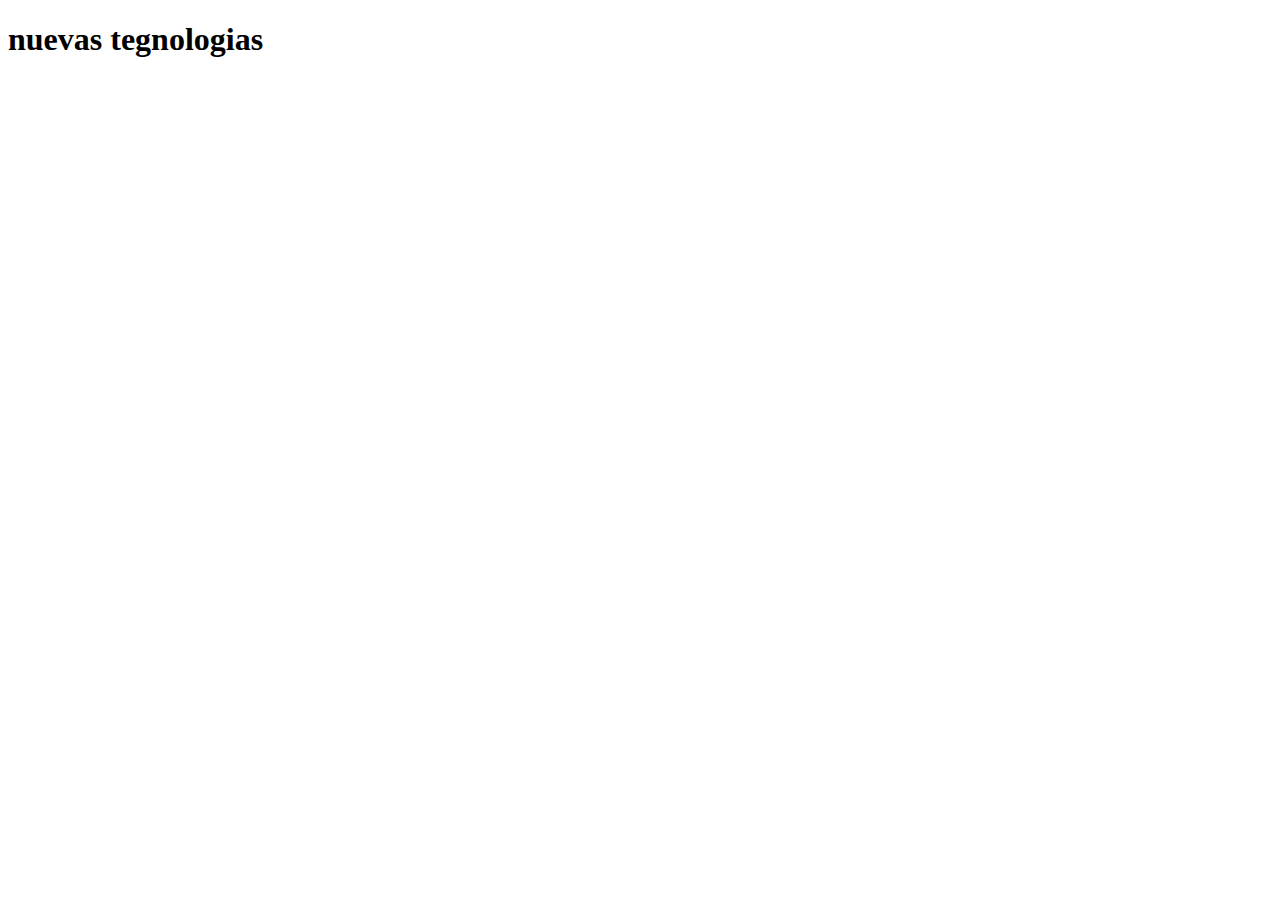
<file: index.html>
<!DOCTYPE html>
<html>
<head>
	<link rel="stylesheet" href="https://stackpath.bootstrapcdn.com/bootstrap/4.1.3/css/bootstrap.min.css" integrity="sha384-MCw98/SFnGE8fJT3GXwEOngsV7Zt27NXFoaoApmYm81iuXoPkFOJwJ8ERdknLPMO" crossorigin="anonymous">
<script src="https://stackpath.bootstrapcdn.com/bootstrap/4.1.3/js/bootstrap.min.js" integrity="sha384-ChfqqxuZUCnJSK3+MXmPNIyE6ZbWh2IMqE241rYiqJxyMiZ6OW/JmZQ5stwEULTy" crossorigin="anonymous"></script>
	<title>nuevas tecnologias de desrrollo</title>
</head>
<body>
<div class="alert alert-success">
	<h1>nuevas tegnologias</h1>
</div>
</body>
</html>
</file>
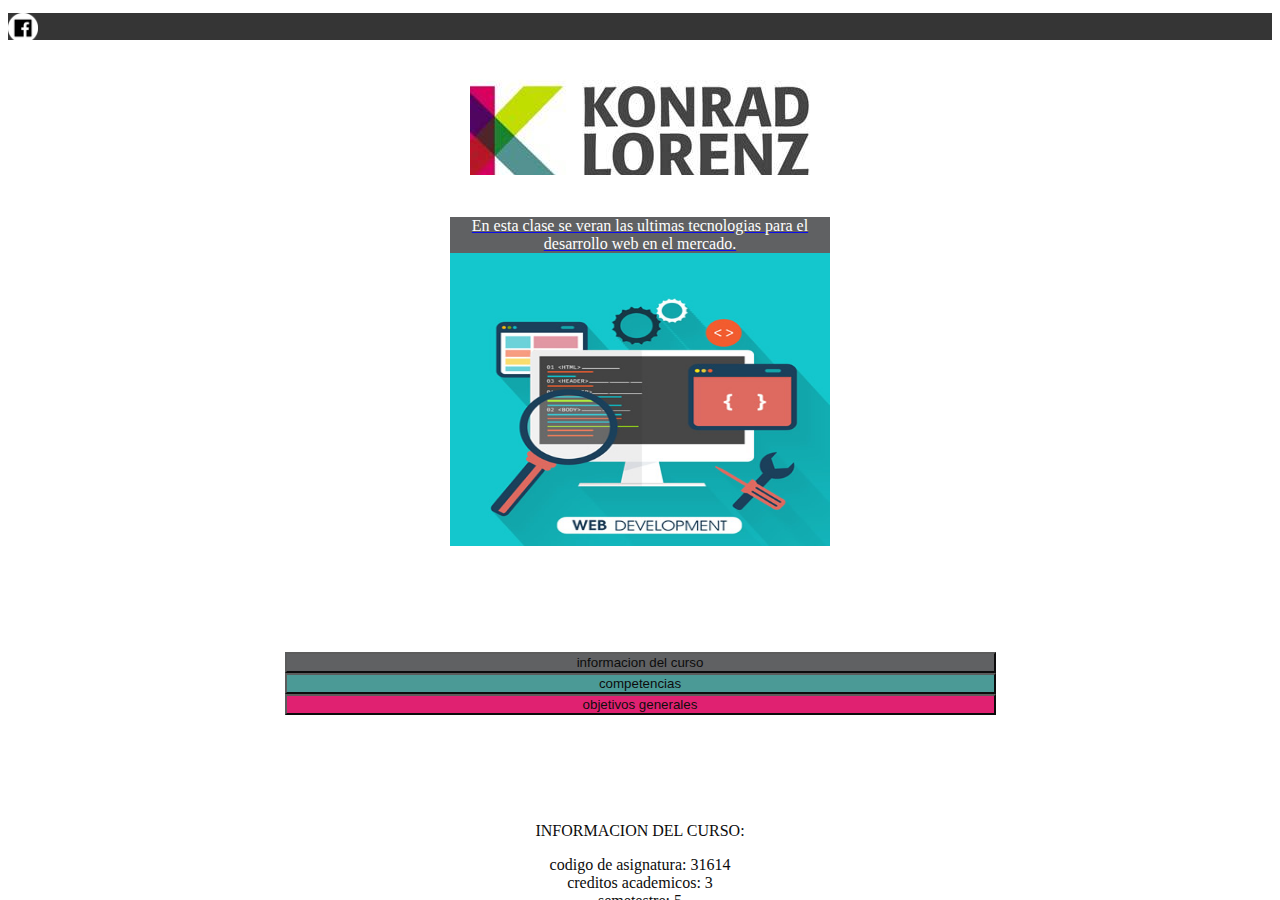
<file: clases/index.html>
<!DOCTYPE html>
<html>
<head>
	<meta charset="UTF-8">

	<link rel="stylesheet" href="https://stackpath.bootstrapcdn.com/bootstrap/4.1.3/css/bootstrap.min.css" integrity="sha384-MCw98/SFnGE8fJT3GXwEOngsV7Zt27NXFoaoApmYm81iuXoPkFOJwJ8ERdknLPMO" crossorigin="anonymous">
  <script src="https://stackpath.bootstrapcdn.com/bootstrap/4.1.3/js/bootstrap.min.js" integrity="sha384-ChfqqxuZUCnJSK3+MXmPNIyE6ZbWh2IMqE241rYiqJxyMiZ6OW/JmZQ5stwEULTy" crossorigin="anonymous"></script>
	<link rel="stylesheet" href="estilos/scroll.css">
	<title>nuevas tecnologias de desrrollo</title>
</head>

	<frameset rows="4.5%,15%,*" border="0" noresize="noresize">
		<frame src="frame/superior.html" scrolling="no" >
		<frame src="frame/titulo.html" scrolling="no"  >
		<frame src="frame/central.html">
	<noframes>


</body>
</noframes>
</html>
</file>
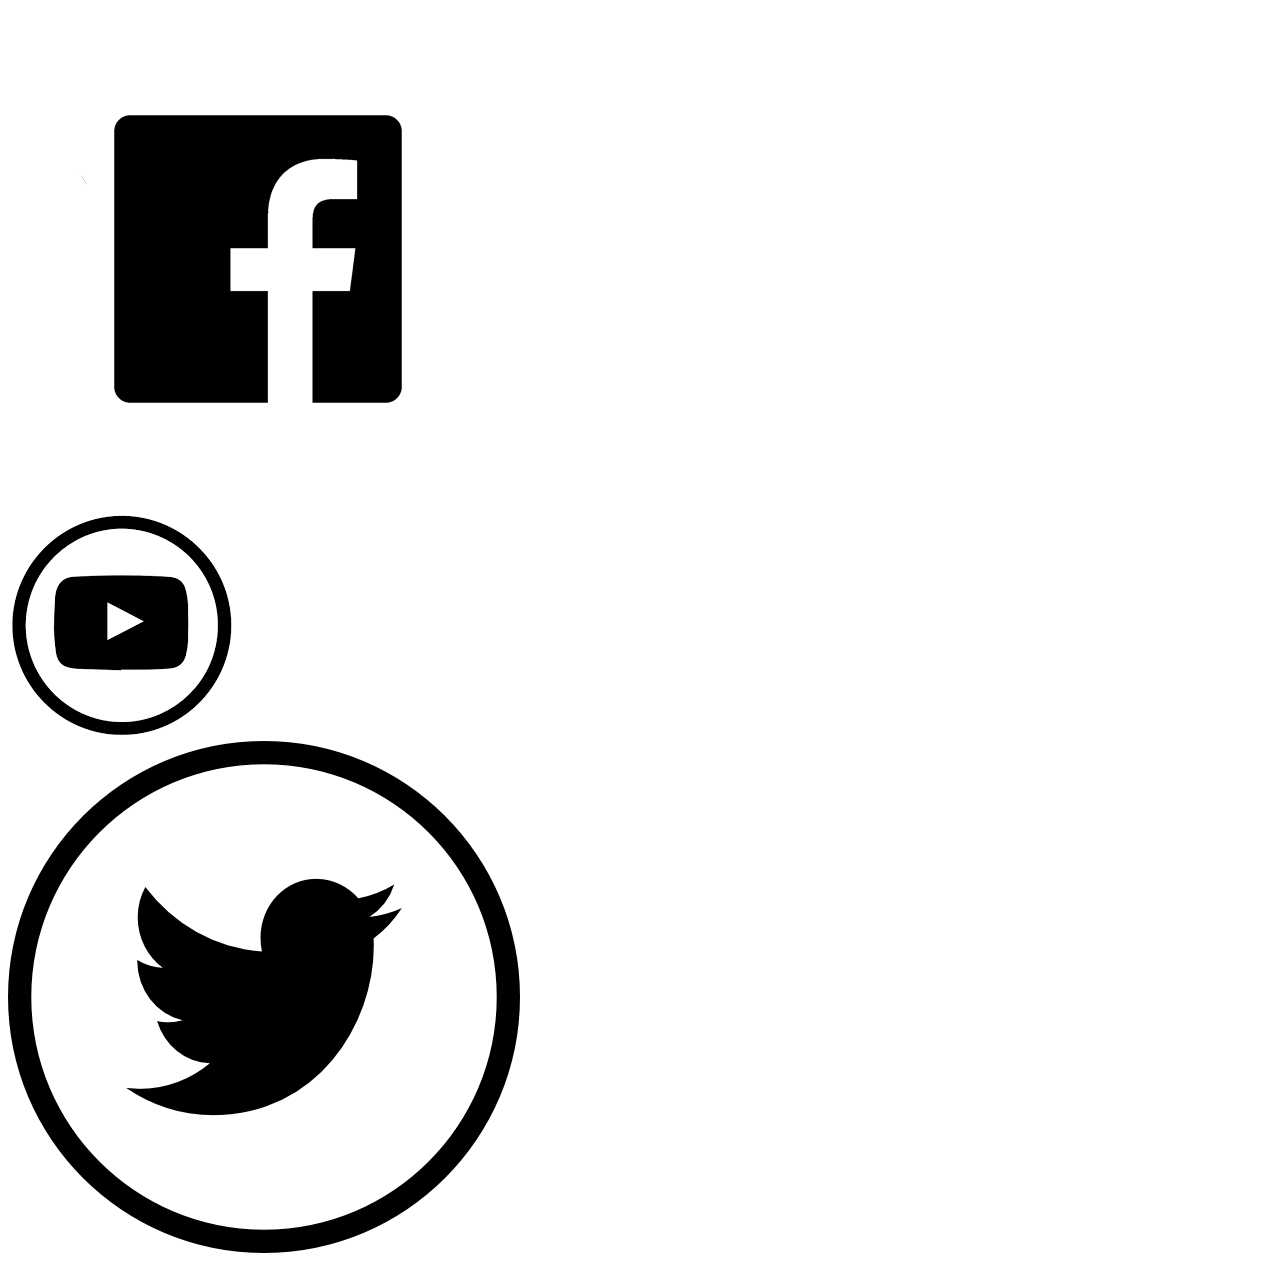
<file: clases/superior.html>
<!DOCTYPE html>
<html>
<head>
	<link rel="stylesheet" href="https://stackpath.bootstrapcdn.com/bootstrap/4.1.3/css/bootstrap.min.css" integrity="sha384-MCw98/SFnGE8fJT3GXwEOngsV7Zt27NXFoaoApmYm81iuXoPkFOJwJ8ERdknLPMO" crossorigin="anonymous">
<script src="https://stackpath.bootstrapcdn.com/bootstrap/4.1.3/js/bootstrap.min.js" integrity="sha384-ChfqqxuZUCnJSK3+MXmPNIyE6ZbWh2IMqE241rYiqJxyMiZ6OW/JmZQ5stwEULTy" crossorigin="anonymous"></script>
</head>
<body>
<div class="row">
  <div class="col-sm-3">
    <div class="col-sm-1">
      <a href="https://www.facebook.com/U.KONRADLORENZ/"><img src="../image/facebook.jpg"></a>
    </div>
    <div class="col-sm-1">
      <a href="https://www.youtube.com/channel/UCUB2pNEFswCAXYBfQsDYZ9w"><img src="../image/youtube.jpg"></a>
    </div>
    <div class="col-sm-1">
      <a href="https://twitter.com/intent/follow?source=followbutton&variant=1.0&screen_name=uKonradLorenz"><img src="../image/twitter.jpg"></a>
    </div>
  </div>
</div>
</body>
</html>
</file>
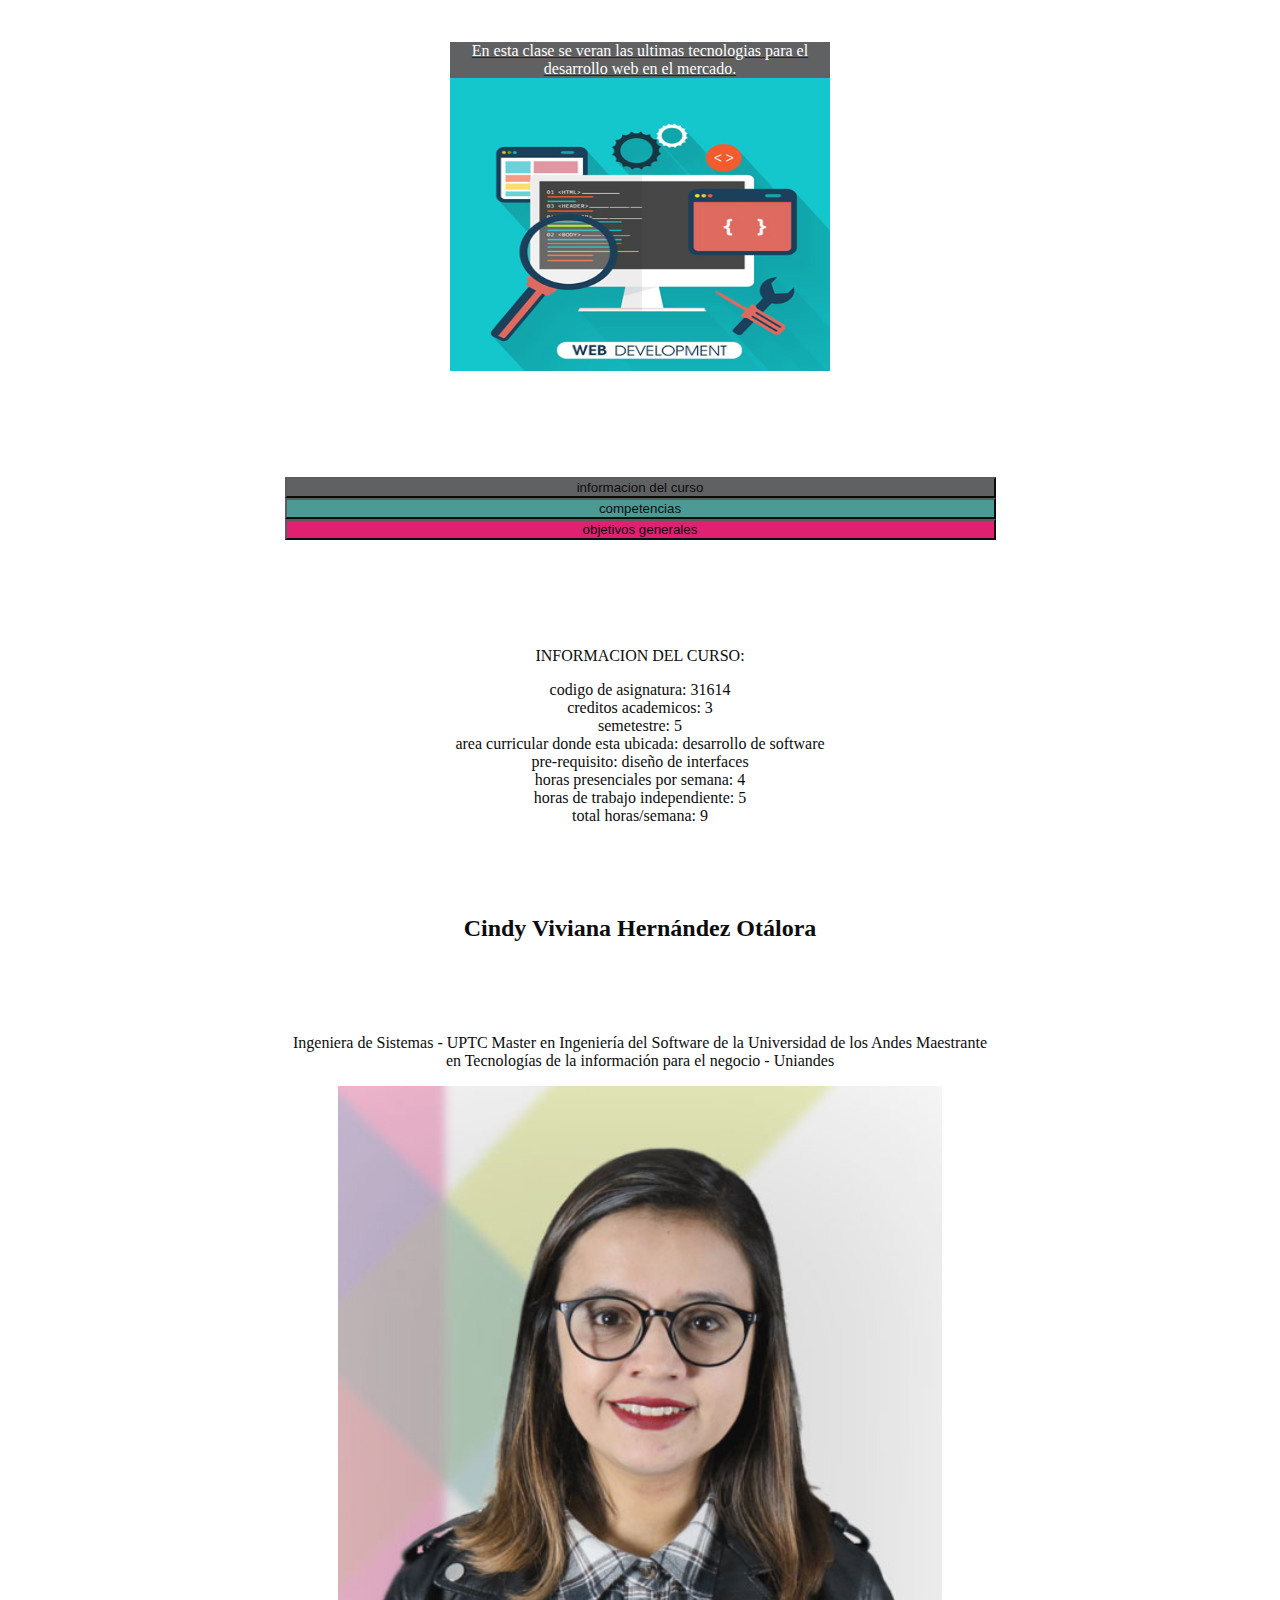
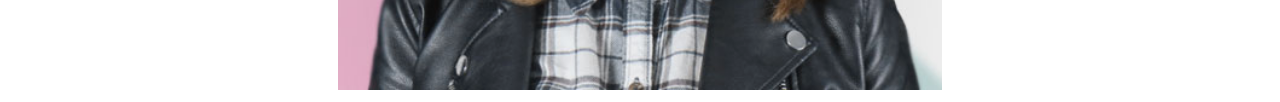
<file: clases/frame/botones.html>
<!DOCTYPE html>
<html>
<head>
	<meta charset="UTF-8">
	<script src="../js/funcionesBotones.js"></script>
	<link rel="stylesheet" type="text/css" href="../estilos/estilo_botones_primarios.css">
	<link rel="stylesheet" href="https://stackpath.bootstrapcdn.com/bootstrap/4.1.3/css/bootstrap.min.css" integrity="sha384-MCw98/SFnGE8fJT3GXwEOngsV7Zt27NXFoaoApmYm81iuXoPkFOJwJ8ERdknLPMO" crossorigin="anonymous">
 <script src="https://stackpath.bootstrapcdn.com/bootstrap/4.1.3/js/bootstrap.min.js" integrity="sha384-ChfqqxuZUCnJSK3+MXmPNIyE6ZbWh2IMqE241rYiqJxyMiZ6OW/JmZQ5stwEULTy" crossorigin="anonymous"></script>
	<link rel="stylesheet" href="../estilos/superiorEstilos.css">
	<link rel="stylesheet" href="../estilos/carrusel.css">
</head>

<body onload="mostrarInformacionDelCurso()" class="alert alert-light">
<center>
<section id="central" class="rounded border">
	<center>
		<br>
		<div class="deslizador " class="alert alert-light ">
		 <ul>
		 	 <li><a href="botones.html#informacionCurso" ><div id="capa1" style="background:#58595b ;"><font color="white">En esta clase se veran las ultimas tecnologias para el desarrollo web en el mercado.</font> </div><img src="../../image/carrusel/portada.jpg" alt="" class="rounded border"></a></li>
		 	 <li> <a href="botones.html#informacionProfesora " ><div id="capa1" style="background:#429591;"><font color="white"> La profesora Cindy Viviana Hernández Otálora, imparte esta materia</font></div><img src="../../image/carrusel/profesora.jpg" alt="" class="rounded border"></a></li>
			 <li><a href="https://www.javascript.com/" target="_BLANK"><div id="capa1" style="background:#DF166A ;"><font color="white">El lenguaje usado en su mayoria en esta clase, es javascript.</font> </div><img src="../../image/carrusel/java.jpg" alt="" class="rounded border"></a></li>			
			 <li><a href="https://www.python.org/" target="_BLANK"><div id="capa1" style="background: #58595b;"><font color="white">En esta clase veremos python, con el framework django.</font></div><img src="../../image/carrusel/python.jpg" alt="" class="rounded border"></a></li>			
			 <li><div id="capa1" style="background:#429591;"><font color="white"><br> En este tipo de aulas se impartira la clase.</font></div><img src="../../image/carrusel/salon.jpg" alt="" class="rounded border"></li>
		 </ul>
	 </div>
	
	<div class="row" id="botones">
			<div class="col-sm-4 ">
			<button type="button" class="btn btn-primary" onclick="mostrarInformacionDelCurso()" style="height: 100%; width: 100%; top: 10px; background-color: #58595B;">informacion del curso</button></div>
			<div class="col-sm-4 ">
			<button type="button" class="btn btn-primary" onclick="mostrarCompetencias()" style="height: 100%; width: 100%; background-color: #429591;">competencias</button></div>
			<div class="col-sm-4 ">
			<button type="button" class="btn btn-primary" onclick="mostrarObjetivosGenerales()" style="height: 100%; width: 100%; background-color: #DF166A;">objetivos generales</button></div>
		</div>
			<br><br>

    <section id="informacionCurso" class="rounded border " style="width: 75%">
    	<br>
			<section class="rounded border border-primary alert alert-primary">
				<p id="titulo" style=""></p>

			</section>

			<section class="rounded border border-success alert alert-success">
				<p id="parrafo"></p>
			</section>

			<br>
			</section>
			<br>
            <br>
            <section id="informacionProfesora" class="rounded border" style="width: 75%;">
                <div class="container">
                    <div class="row">

                    <div class="col-sm-12 rounded border border-primary alert alert-primary">
                        <h2>Cindy Viviana Hernández Otálora</h2>
                    </div> 
                    </div>
                    <div class="row">
                        <div class="col-sm-6 rounded border border-success alert alert-success">
							<p><br><br><br><br>
								Ingeniera de Sistemas - UPTC
							   Master en Ingeniería del Software de la
							   Universidad de los Andes
                               Maestrante en Tecnologías de la
                               información para el negocio - Uniandes
                            </p>
                        </div>
                        <div class="col-sm-6  ">
                            <img src="../../image/carrusel/profesora.jpg"  width="85%" height="95%">
                        </div>
                    </div>

                </div>
            </section>
	</center>
</section>
</center>
</body>
</html>
</file>
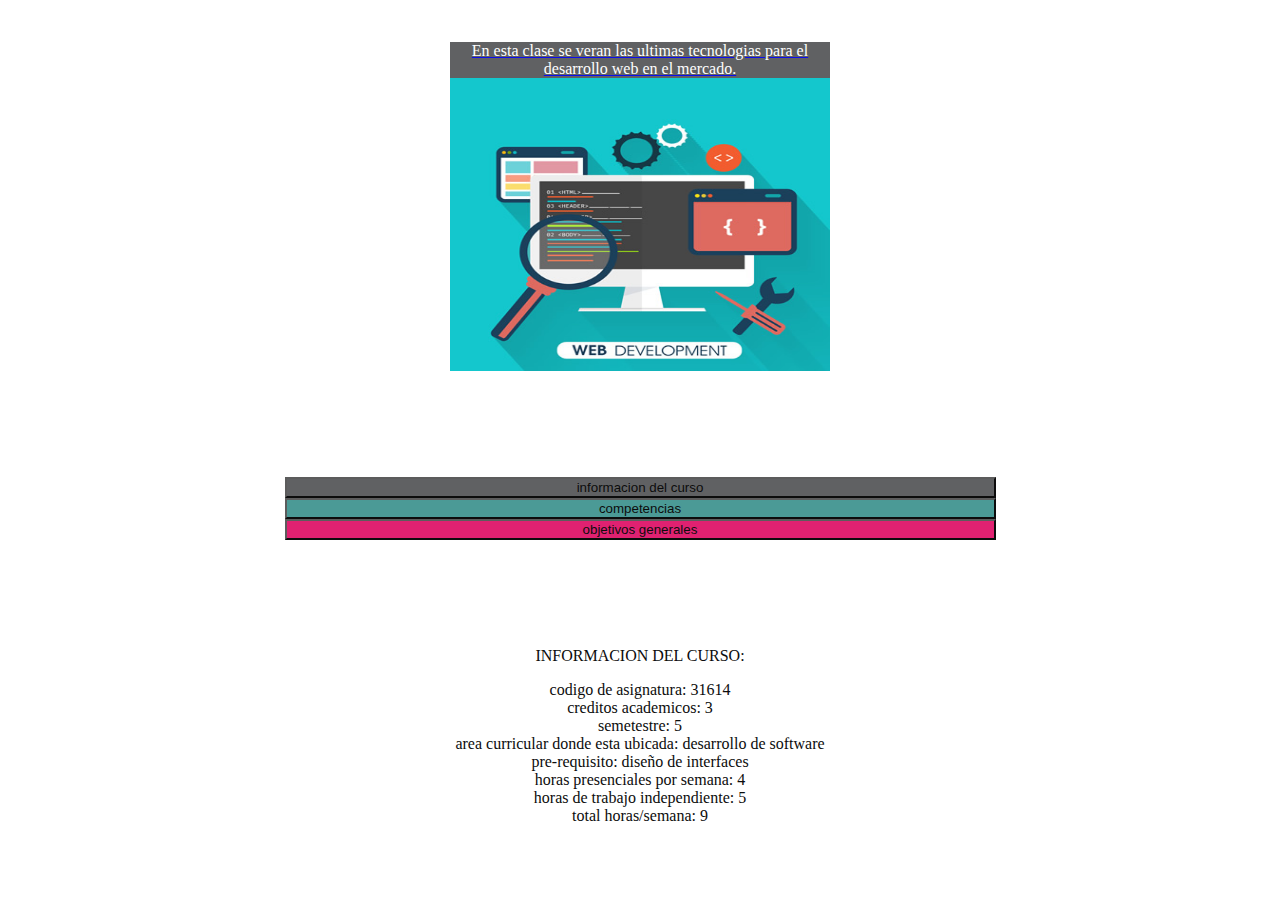
<file: clases/frame/central.html>
<!DOCTYPE html>
<html>
<head>
	<meta charset="UTF-8" http-equiv="Content-Type" content="text/html; charset=iso-8859-1">
	<link rel="stylesheet" href="https://stackpath.bootstrapcdn.com/bootstrap/4.1.3/css/bootstrap.min.css" integrity="sha384-MCw98/SFnGE8fJT3GXwEOngsV7Zt27NXFoaoApmYm81iuXoPkFOJwJ8ERdknLPMO" crossorigin="anonymous">
  <script src="https://stackpath.bootstrapcdn.com/bootstrap/4.1.3/js/bootstrap.min.js" integrity="sha384-ChfqqxuZUCnJSK3+MXmPNIyE6ZbWh2IMqE241rYiqJxyMiZ6OW/JmZQ5stwEULTy" crossorigin="anonymous"></script>
	<title>nuevas tecnologias de desrrollo</title>
</head>
		<frameset rows="*" frameborder="NO" border="0" framespacing="0">
			<frame src="botones.html"  >
		</frameset>
<body class="alert alert-light">
</body>
</html>
</file>
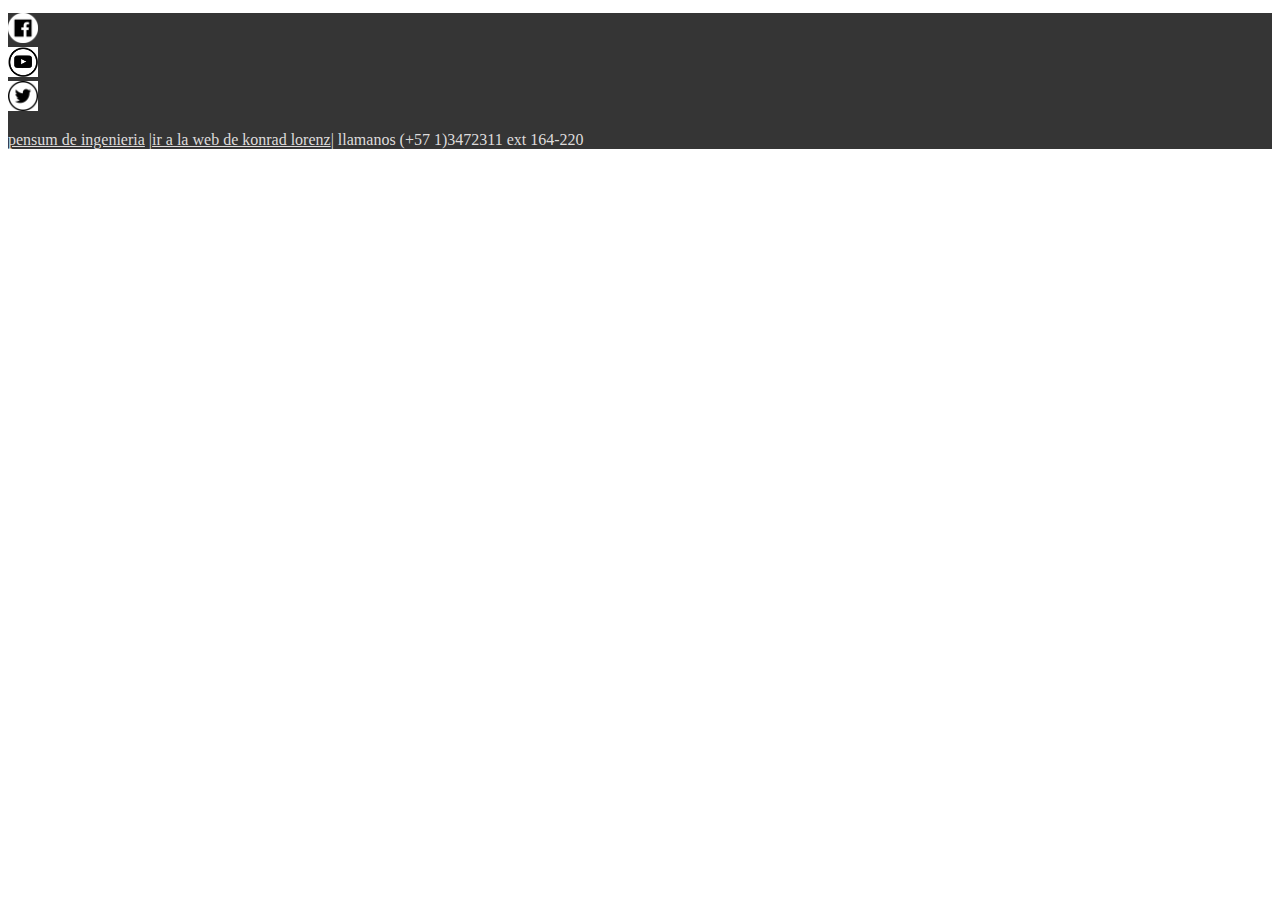
<file: clases/frame/superior.html>
<!DOCTYPE html>
<html>
<head>
  <meta charset="UTF-8">
	<link rel="stylesheet" href="https://stackpath.bootstrapcdn.com/bootstrap/4.1.3/css/bootstrap.min.css" integrity="sha384-MCw98/SFnGE8fJT3GXwEOngsV7Zt27NXFoaoApmYm81iuXoPkFOJwJ8ERdknLPMO" crossorigin="anonymous">
 <script src="https://stackpath.bootstrapcdn.com/bootstrap/4.1.3/js/bootstrap.min.js" integrity="sha384-ChfqqxuZUCnJSK3+MXmPNIyE6ZbWh2IMqE241rYiqJxyMiZ6OW/JmZQ5stwEULTy" crossorigin="anonymous"></script>
	<link rel="stylesheet" href="../estilos/superiorEstilos.css"
</head>
<body >
  <section style="height: 5px;"></section>
  <section style="background-color: #353535;">
<div class="row " >

  <div class="col-sm-3">
		<div class="row">
			<div class="col-sm-1 " >
	      <a href="https://www.facebook.com/U.KONRADLORENZ/" target="_BLANK"><img src="../../image/facebook.jpg" title="facebook" width="30px"height="30px" class="rounded-circle"></a>
	    </div>
	    <div class="col-sm-1 " >
	      <a href="https://www.youtube.com/channel/UCUB2pNEFswCAXYBfQsDYZ9w" target="_BLANK"><img src="../../image/youtube.jpg" title="youtube" width="30px"height="30px" style="background-color: white;" class="rounded-circle"></a>
	    </div>
	    <div class="col-sm-1 " >
	      <a href="https://twitter.com/intent/follow?source=followbutton&variant=1.0&screen_name=uKonradLorenz" target="_BLANK"><img src="../../image/twitter.jpg" title="twitter" width="30px"height="30px" style="background-color: white;" class="rounded-circle"></a>
	    </div>
		</div>
  </div>
  <div class="col-sm-3"></div>
		<div class="col-sm-6 " id="title" >
			<p style="color: #DEDCDC;"><a href="http://www.konradlorenz.edu.co/es/aspirantes/carreras-universitarias/carrera-de-ingenieria-de-sistemas/pensum.html" style="color: #DEDCDC;" target="_BLANK">pensum de ingenieria</a> |<a href="http://www.konradlorenz.edu.co/es/aspirantes/carreras-universitarias/carrera-de-ingenieria-de-sistemas/presentacion.html" style="color: #DEDCDC;" target="_BLANK">ir a la web de konrad lorenz</a>|  llamanos (+57  1)3472311 ext 164-220</p>
		</div>

</div>
</section>
</body>
</html>
</file>
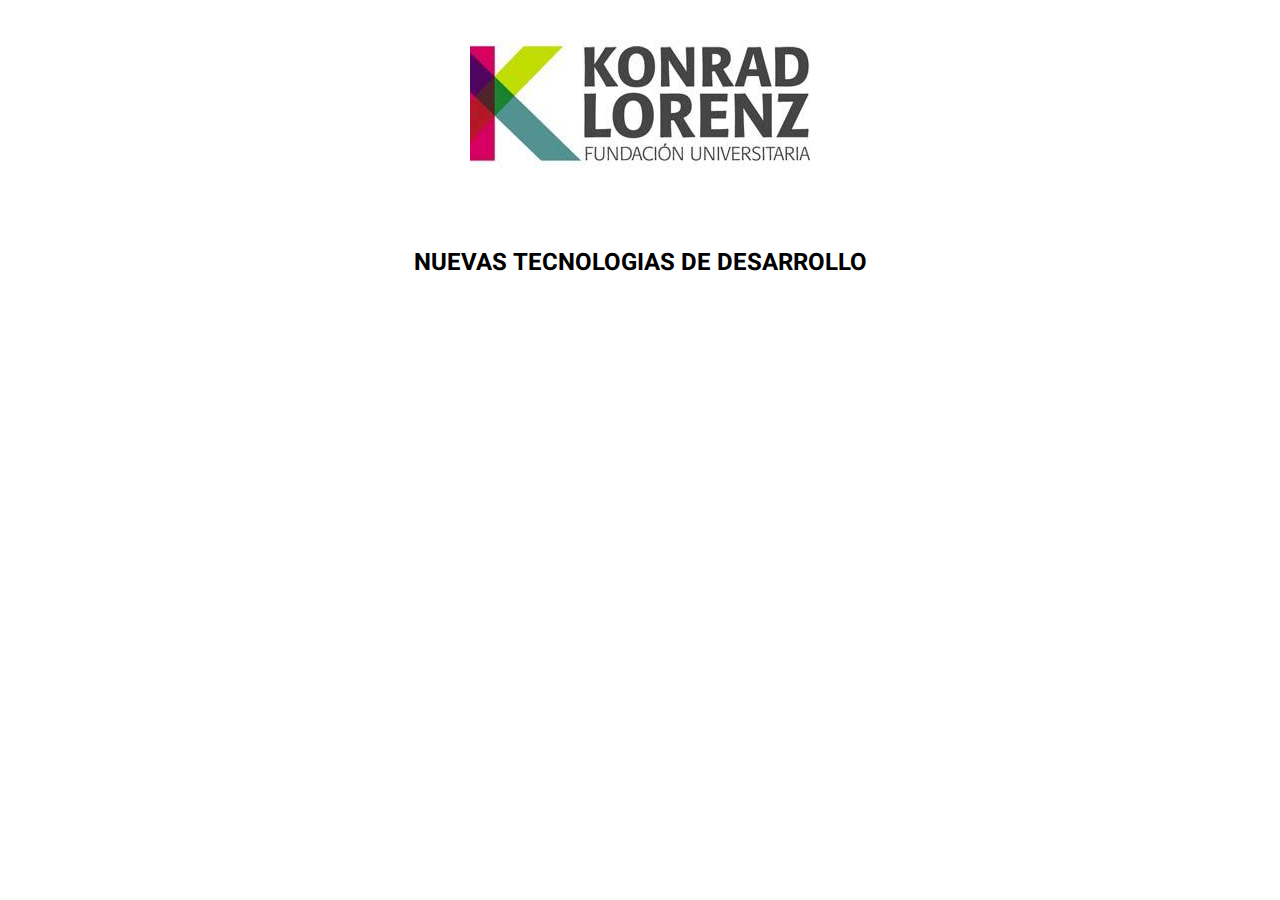
<file: clases/frame/titulo.html>
<!DOCTYPE html>
<html>
<head>
<link href="https://fonts.googleapis.com/css?family=Heebo:400,700,900&amp;subset=hebrew" rel="stylesheet">

	<link rel="stylesheet" type="text/css" href="../estilos/estilo_del_titulo.css">
	<link rel="stylesheet" href="https://stackpath.bootstrapcdn.com/bootstrap/4.1.3/css/bootstrap.min.css" integrity="sha384-MCw98/SFnGE8fJT3GXwEOngsV7Zt27NXFoaoApmYm81iuXoPkFOJwJ8ERdknLPMO" crossorigin="anonymous">
<script src="https://stackpath.bootstrapcdn.com/bootstrap/4.1.3/js/bootstrap.min.js" integrity="sha384-ChfqqxuZUCnJSK3+MXmPNIyE6ZbWh2IMqE241rYiqJxyMiZ6OW/JmZQ5stwEULTy" crossorigin="anonymous"></script>
</head>
<body>
	<center>
<div class="row" id="divPrincipal" style="top: 0px;"> 
	<div class="col-sm-3 ">	
		<img src="../../image/konrad.jpg" style="height: 50%">
	</div>
	<div class="col-sm-1"></div>

	<div class="col-sm-4 ">
		<center>

			<section >
				<br>
			<h2 style="font-family: 'Heebo', sans-serif;"> NUEVAS TECNOLOGIAS DE DESARROLLO</h2>
			<br>
			</section>
			</center>
   		
	</div>
	<div class="col-sm-4"></div>
</div>
</center>
</body>
</html>
</file>
<file: clases/estilos/scroll.css>
.boxContenedor {
          border:1px solid;
          height:100px;
          width:300px;
          overflow-y:scroll;
          overflow-x:hidden;
}
</file>
<file: clases/estilos/estilo_botones_primarios.css>
#botones{

	height: 100px;
	width: 75%;
}
</file>
<file: clases/estilos/superiorEstilos.css>
body {

background-image: url("https://orientacion.universia.net.co/imgs2011/imagenes/konrad-lor-2018_08_03_115600@2x.jpg"  );
background-size: 100% 100%;
background-repeat: no-repeat;
}

#central{
	background-attachment: fixed;
    background-color: white;
    width: 75%;
    opacity: 0.95;
}
</file>
<file: clases/estilos/carrusel.css>
.deslizador {
  width: 40%;
  max-height:30%;
  margin: auto;
  overflow: hidden;


}

.deslizador ul {
  display: flex;
  padding: 0;
  width: 500%;
  height: 50%;
  animation: cambio 15s infinite alternate;
  animation-timing-function: ease-out;
}

.deslizador li {
  width: 50%;
  list-style: none;
}

.deslizador img {
  width: 100%;
  height: 70%;
}

@keyframes cambio {
    0% { margin-left: 0; }
    15% { margin-left: 0; }

    20% { margin-left: -100%; }
    35% { margin-left: -100%; }

    40% { margin-left: -200%; }
    55% { margin-left: -200%; }

    60% { margin-left: -300%; }
    75% { margin-left: -300%; }

    80% { margin-left: -400%; }
    100% { margin-left: -400%; }
}
#capa1{
z-index: 1;
top: 0px;
}
#capa2{
z-index: 0;

}
</file>
<file: clases/estilos/estilo_del_titulo.css>
#divPrincipal{
	height: 10%;
	width: 100%;

}
#Texto{
	position: static;
	top: 50px;
}
p{

	font-size: 200%;
}
</file>
